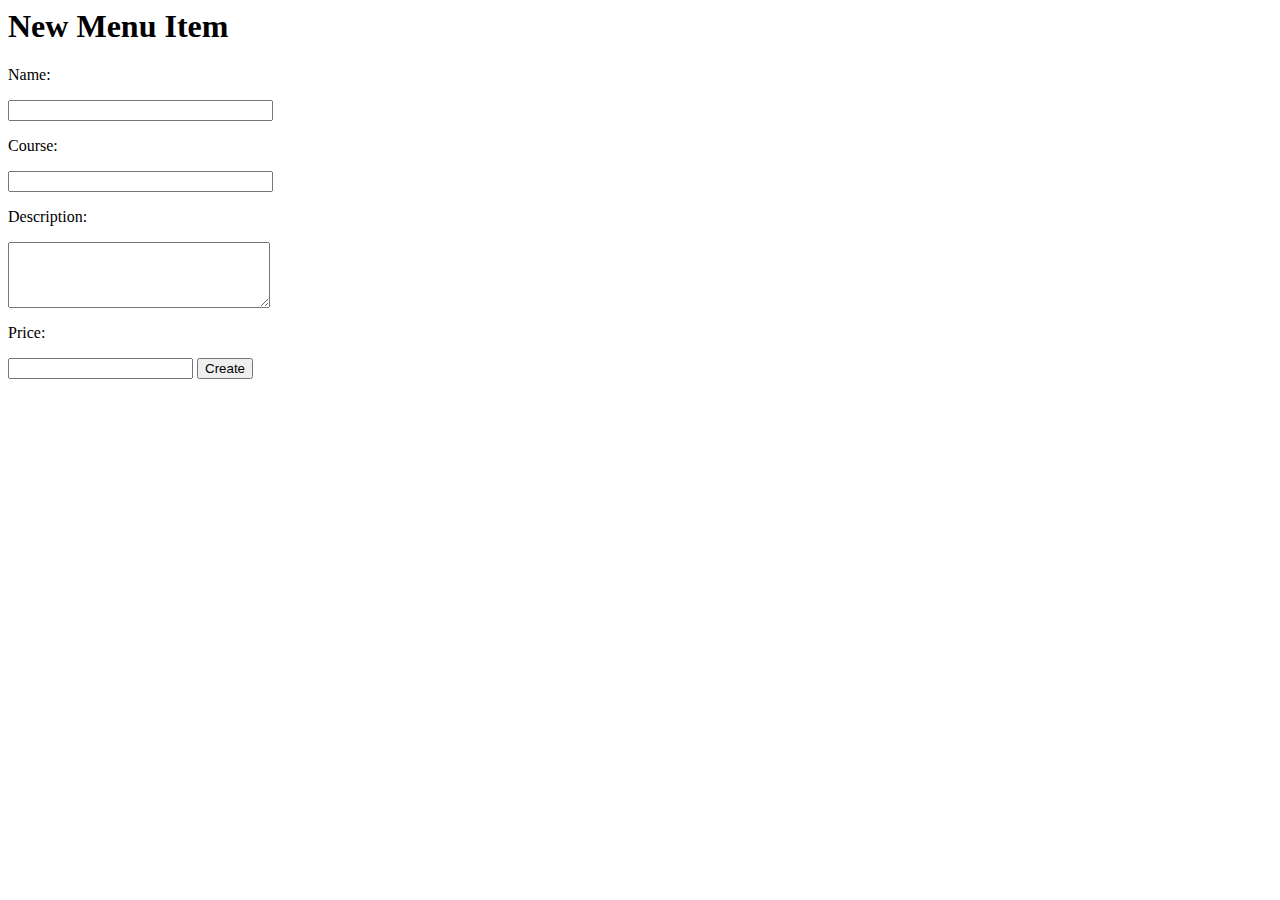
<file: templates/newmenuitem.html>
</html>
<!DOCTYPE html>
<html lang="en">
<head>
    <meta charset="UTF-8">
    <meta name="viewport" content="width=device-width, initial-scale=1.0">
    <title>Add Item</title>
</head>
<body>
    <h1> New Menu Item </h1>

        <form action="{{ url_for('newMenuItem', restaurant_id=restaurant.id) }}" method="POST">

            <p>Name:</p>
            <input type="text" name="name" size="30" required>

            <p>Course:</p>
            <input type="text" name="course" size="30">

            <p>Description:</p>
            <textarea name="description" rows="4" cols="30"></textarea>

            <p>Price:</p>
            <input type="number" name="price" step="0.01" required>

            <input type="submit" value="Create">
        </form>
</body>
</html>
</file>
